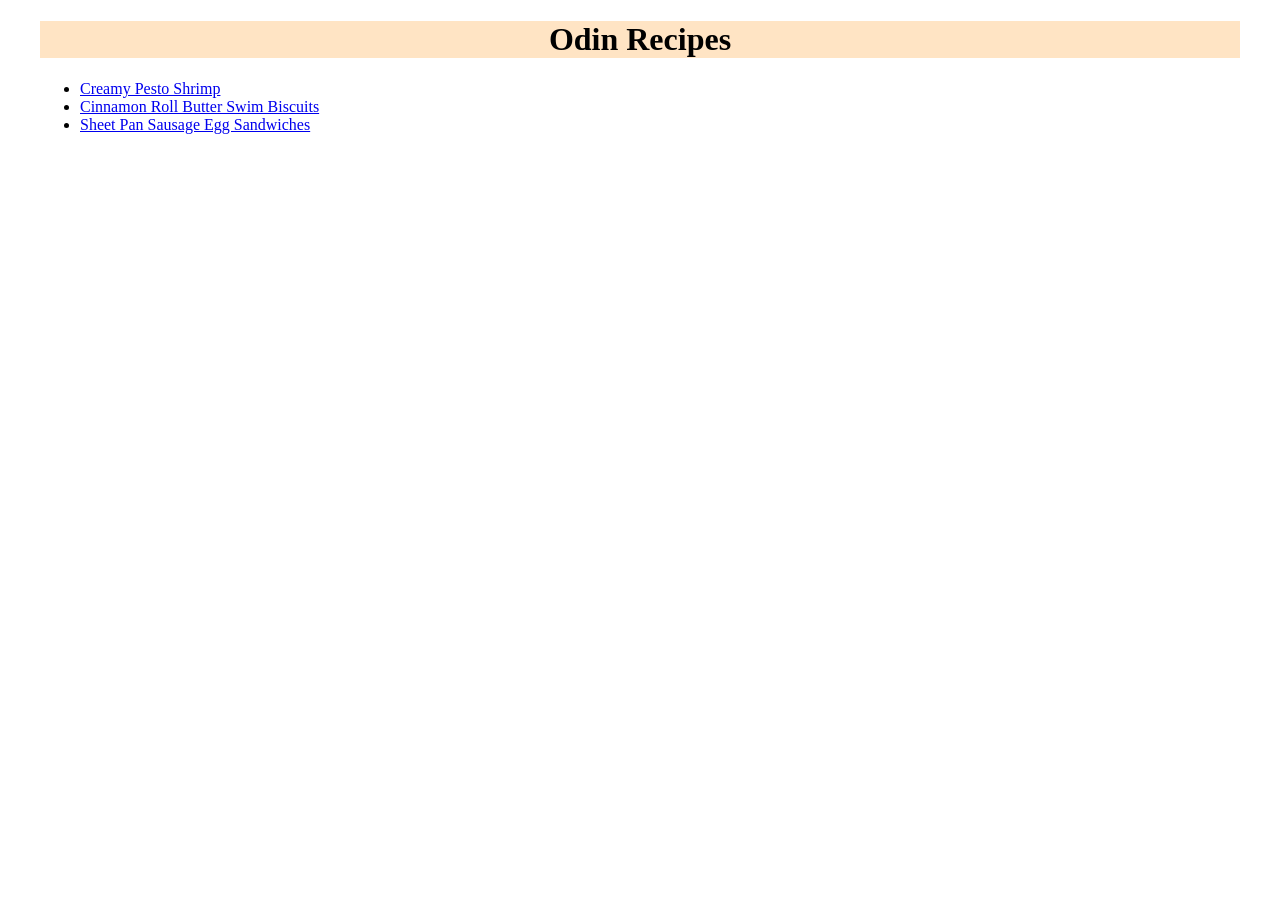
<file: index.html>
<!doctype html>
<html lang="en">
  <head>
    <meta charset="UTF-8" />
    <meta http-equiv="X-UA-Compatible" content="IE=edge" />
    <meta name="viewport" content="width=device-width, initial-scale=1.0" />
    <link rel="stylesheet" href="style.css" />
    <title>Odin recipes project</title>
  </head>

  <body class="page">
    <h1 class="title">Odin Recipes</h1>
    <ul>
      <li>
        <a href="recipes/creamy-pesto-shrimp.html">Creamy Pesto Shrimp</a>
      </li>
      <li>
        <a href="recipes/cinnamon-roll.html">
          Cinnamon Roll Butter Swim Biscuits
        </a>
      </li>
      <li>
        <a href="recipes/sausage-egg-sandwitch.html">
          Sheet Pan Sausage Egg Sandwiches
        </a>
      </li>
    </ul>
  </body>
</html>
</file>
<file: style.css>
.title {
  background-color: bisque;
  text-align: center;
  font-family: "Times New Roman";
}

.page {
  max-width: 1200px;
  margin: 0 auto;
}
</file>
